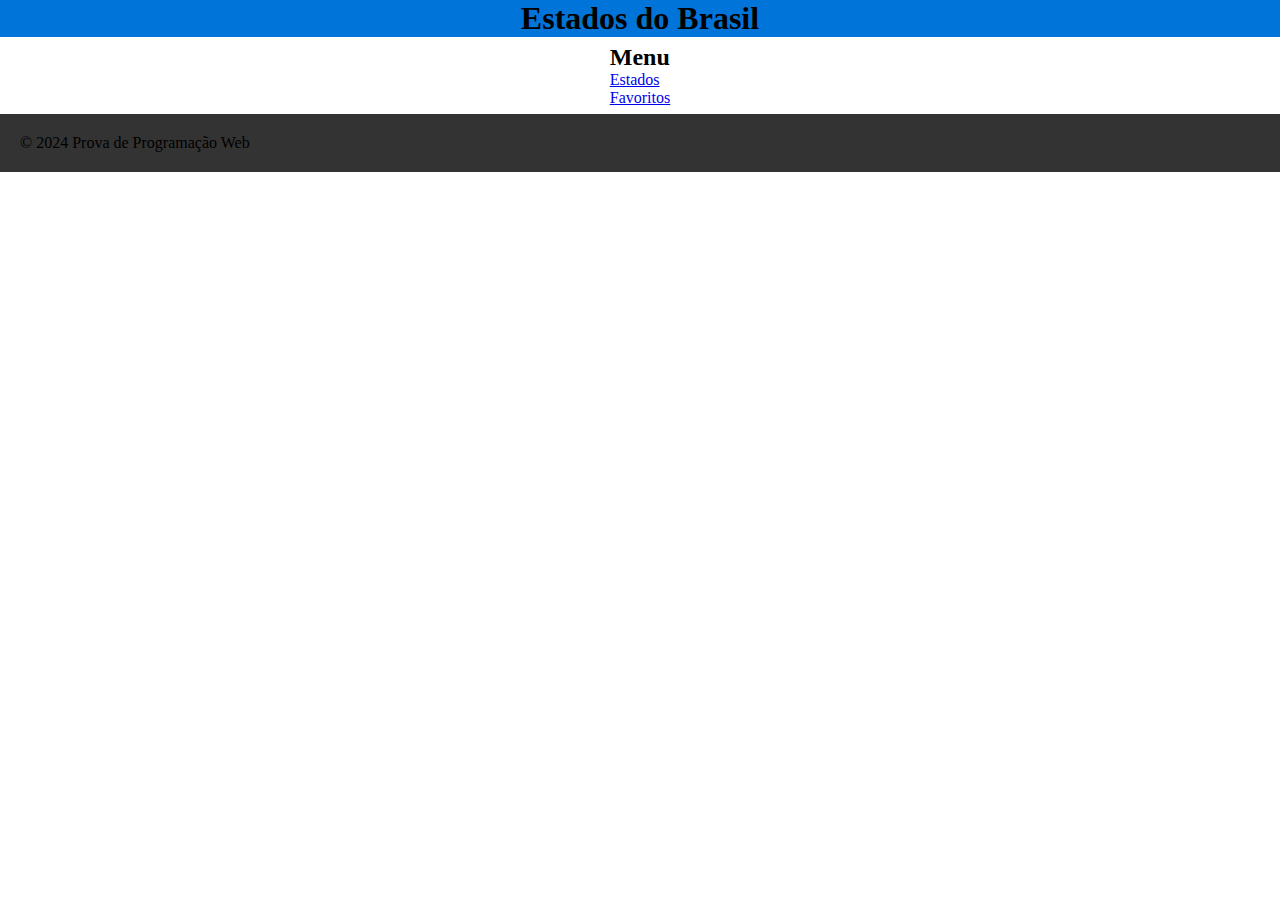
<file: index.html>
<!DOCTYPE html>
<html lang="pt-br">
<head>
    <meta charset="UTF-8">
    <meta name="viewport" content="width=device-width, initial-scale=1.0">
    <title>Document</title>
    <link href="pagina.css" rel="stylesheet">
</head>
<body>
    <header id="header">
        <h1>Estados do Brasil</h1>
    </header>
    
    <main>
        <section id="links">
         <h2 id="estados-label">Menu</h2>
         <p><a href="./estados/index.html">Estados</a></p>
         <p><a href="./favoritos/index.html">Favoritos</a></p>
        </li>
      </ul>
        </section>   
    </main>

    <footer>
        <p>© 2024 Prova de Programação Web</p>
    </footer>
</body>
</html>
</file>
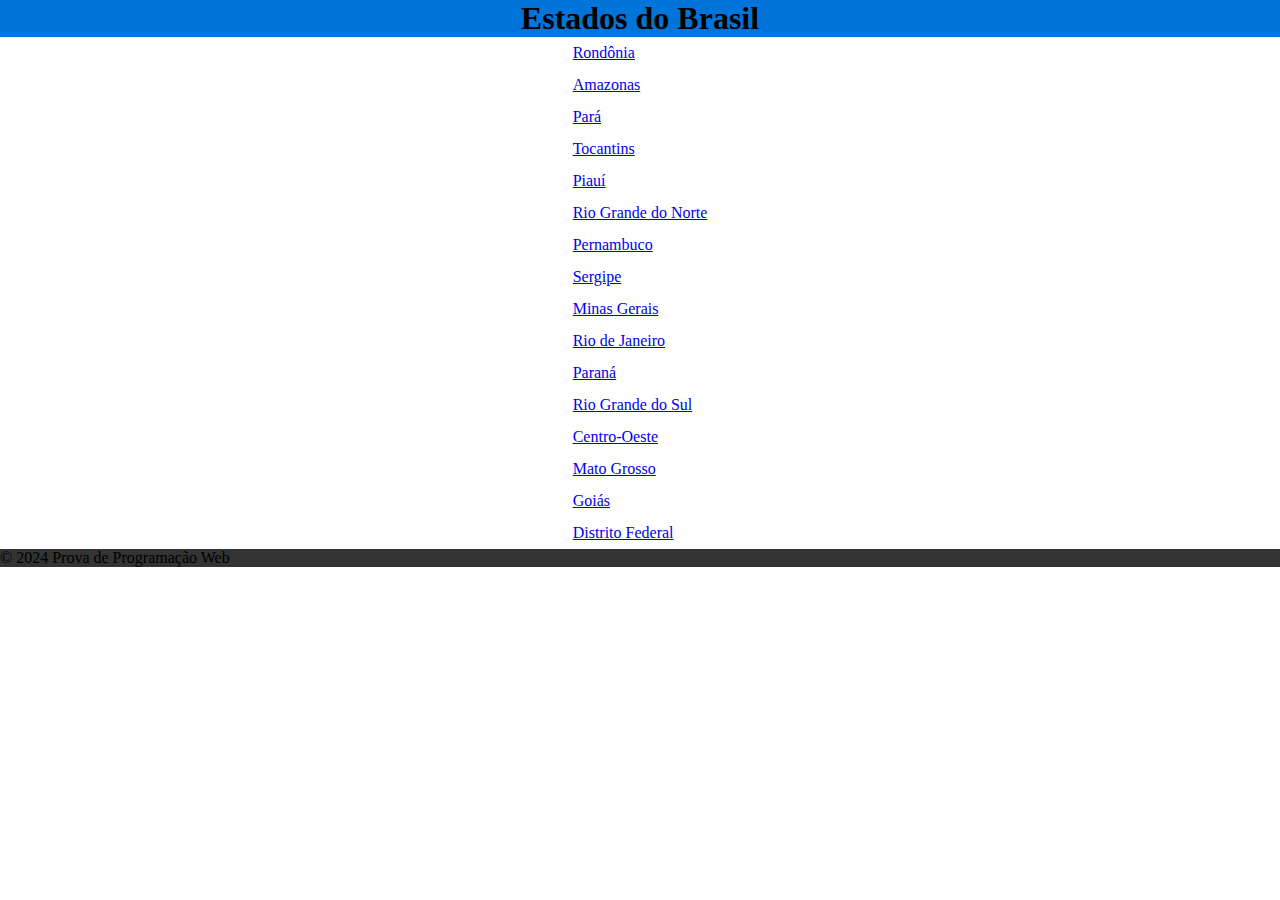
<file: estados/index.html>
<!DOCTYPE html>
<html lang="pt-br">
<head>
    <meta charset="UTF-8">
    <meta name="viewport" content="width=device-width, initial-scale=1.0">
    <title>Document</title>
    <link href="estados.css" rel="stylesheet">
</head>
<body>
    <header id="header">
        <h1>Estados do Brasil</h1>
    </header>
    
    <main>
        <ol type="listaEstados">
            <li><a href="./municípios/index.html?uf=11">Rondônia</a></li>
            <li><a href="./municípios/index.html?uf=13">Amazonas</a></li>
            <li><a href="./municípios/index.html?uf=15">Pará</a></li>
            <li><a href="./municípios/index.html?uf=17">Tocantins</a></li>
            <li><a href="./municípios/index.html?uf=22">Piauí</a></li>
            <li><a href="./municípios/index.html?uf=24">Rio Grande do Norte</a></li>
            <li><a href="./municípios/index.html?uf=26">Pernambuco</a></li>
            <li><a href="./municípios/index.html?uf=28">Sergipe</a></li>
            <li><a href="./municípios/index.html?uf=31">Minas Gerais</a></li>
            <li><a href="./municípios/index.html?uf=33">Rio de Janeiro</a></li>
            <li><a href="./municípios/index.html?uf=41">Paraná</a></li>
            <li><a href="./municípios/index.html?uf=43">Rio Grande do Sul</a></li>
            <li><a href="./municípios/index.html?uf=5">Centro-Oeste</a></li>
            <li><a href="./municípios/index.html?uf=51">Mato Grosso</a></li>
            <li><a href="./municípios/index.html?uf=52">Goiás</a></li>
            <li><a href="./municípios/index.html?uf=53">Distrito Federal</a></li>
        </ol>
    </main>

    <footer>
        <p>© 2024 Prova de Programação Web</p>
    </footer>
</body>
</html>
</file>
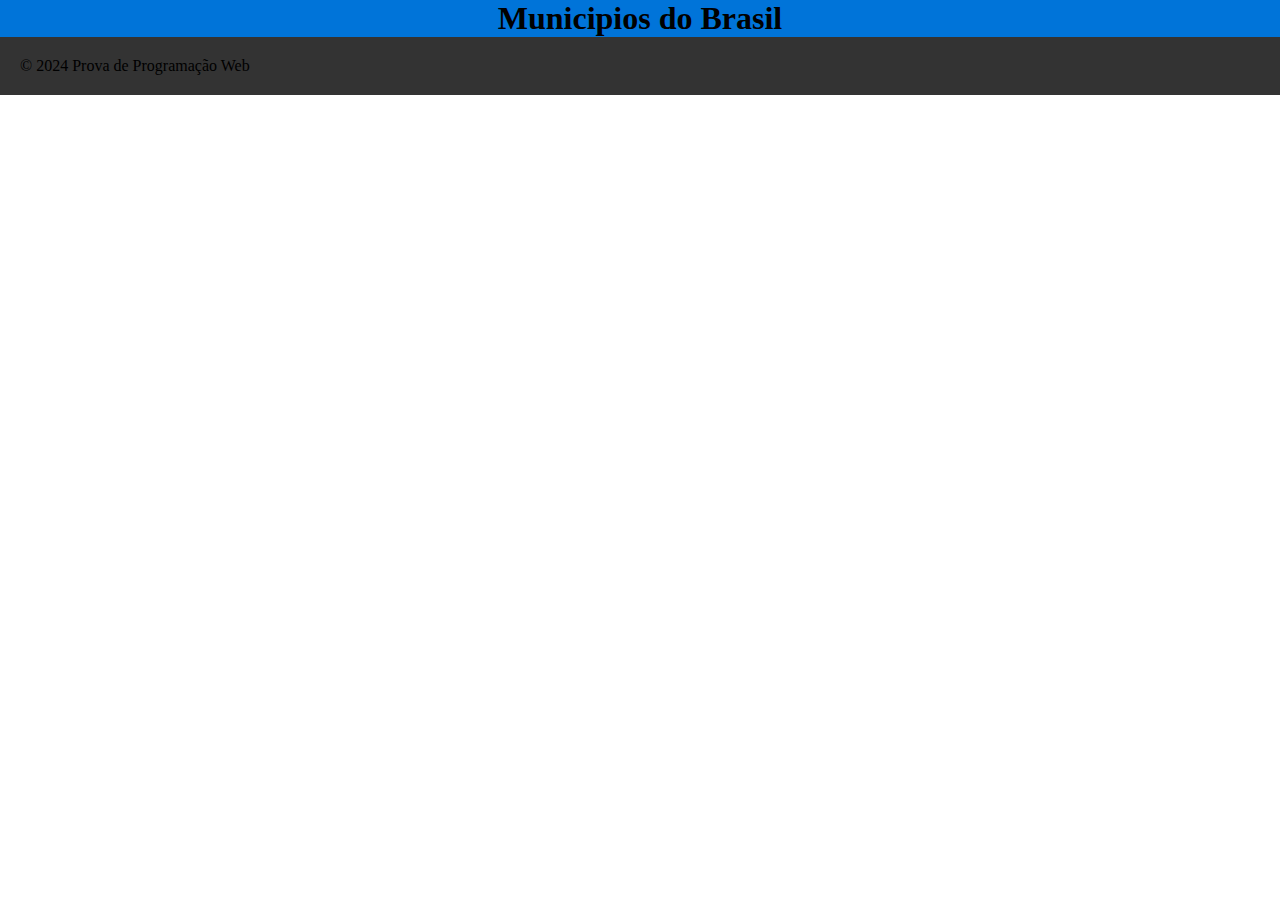
<file: favoritos/index.html>
<!DOCTYPE html>
<html lang="pt-br">
<head>
    <meta charset="UTF-8">
    <meta name="viewport" content="width=device-width, initial-scale=1.0">
    <title>Document</title>
    <link href="favoritos.css" rel="stylesheet">
</head>
<body>
    <header id="header">
        <h1>Municipios do Brasil</h1>
    </header>
    
    <main>
        <div id="listar" >
         
        </div>   
    </main>

    <footer>
        <p>© 2024 Prova de Programação Web</p>
    </footer>
</body>
</html>
</file>
<file: pagina.css>
body,
h1,
h2,
p,
ul,
ol,
li,
figure,
table,
th,
td {
    margin: 0;
    padding: 0;
}

body {
    display: grid;
    min-height: 100%;
}

main{
    display: grid;
    justify-content: center;
}

footer{
    display: flex;
    flex-direction: column;
    background-color: #333;
    padding: 20px;
    box-sizing: border-box;
    bottom: 0;
}

header {
    display: flex;
    justify-content: center;
    align-items: center;
    background-color: #0074d9;
}

h2 estados-label{
    display: grid; 
}

#links{
    display: grid;
    padding: 7px;
}
</file>
<file: estados/estados.css>
body,
h1,
h2,
p,
ul,
ol,
li,
figure,
table,
th,
td {
    margin: 0;
    padding: 0;
}

main{
    display: grid;
    justify-content: center;
    
}

li {
    list-style-type: none;
    padding: 7px;
    color: #333;
  }

  li :hover{
    color: #333;
    opacity: 0.8;  
  }

  footer{
    display: grid;
    background-color: #333;
}

header {
    display: flex;
    justify-content: center;
    align-items: center;
    background-color: #0074d9;
}
</file>
<file: favoritos/favoritos.css>
body,
h1,
h2,
p,
ul,
ol,
li,
figure,
table,
th,
td {
    margin: 0;
    padding: 0;
}

header {
    display: flex;
    justify-content: center;
    align-items: center;
    background-color: #0074d9;
}

footer{
    display: grid;
    background-color: #333;
    padding: 20px;
}
</file>
